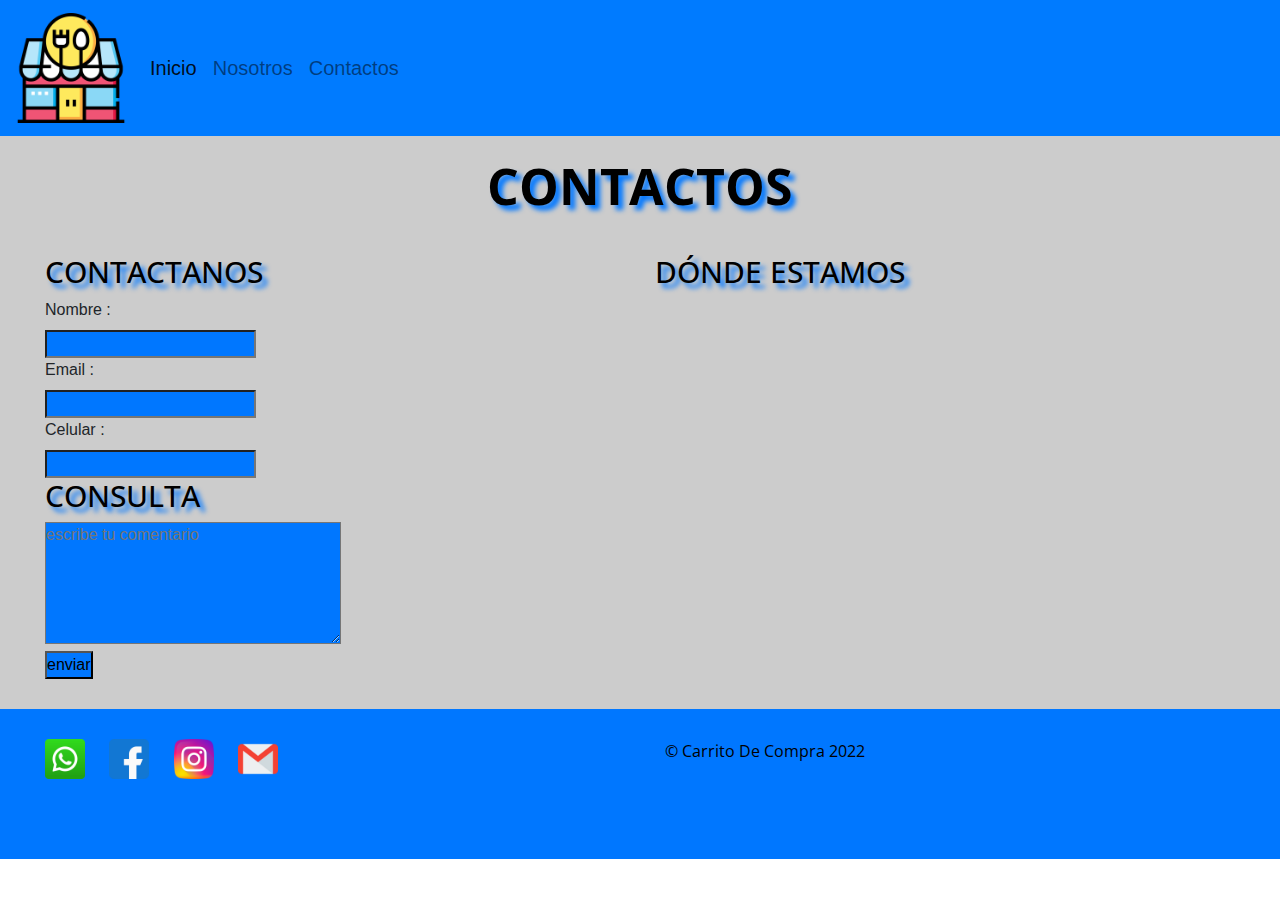
<file: secciones/Contactos.html>
<!DOCTYPE html>
<html lang="es">

<head>
  <meta charset="utf-8">
  <meta name="viewport" content="width=device-width, initial-scale=1">
  <link rel="stylesheet" href="https://cdn.jsdelivr.net/npm/bootstrap@4.6.1/dist/css/bootstrap.min.css">
  <script src="https://cdn.jsdelivr.net/npm/jquery@3.6.0/dist/jquery.slim.min.js"></script>
  <script src="https://cdn.jsdelivr.net/npm/popper.js@1.16.1/dist/umd/popper.min.js"></script>
  <script src="https://cdn.jsdelivr.net/npm/bootstrap@4.6.1/dist/js/bootstrap.bundle.min.js"></script>
  <link rel="stylesheet" href="https://cdn.jsdelivr.net/npm/bootstrap@4.5.3/dist/css/bootstrap.min.css"
    integrity="sha384-TX8t27EcRE3e/ihU7zmQxVncDAy5uIKz4rEkgIXeMed4M0jlfIDPvg6uqKI2xXr2" crossorigin="anonymous" />
  <link href="https://unpkg.com/aos@2.3.1/dist/aos.css" rel="stylesheet">
  <link rel="stylesheet" href="../carrito.css">
  <title>Contacto</title>
</head>

<body>

  <nav class="navbar navbar-expand-lg navbar-light bg-primary">
    <button class="navbar-toggler" type="button" data-toggle="collapse" data-target="#navbarTogglerDemo03"
      aria-controls="navbarTogglerDemo03" aria-expanded="false" aria-label="Toggle navigation">
      <span class="navbar-toggler-icon"></span>
    </button>
    <a class="navbar-brand" href="/index.html"><img src="../imagenes/restaurante.png" alt="logo"></a>

    <div class="collapse navbar-collapse" id="navbarTogglerDemo03">
      <ul class="navbar-nav mr-auto mt-2 mt-lg-0">
        <li class="nav-item active">
          <a class="nav-link" href="/index.html">Inicio <span class="sr-only">(current)</span></a>
        </li>
        <li class="nav-item">
          <a class="nav-link" href="/secciones/Nosotros.html">Nosotros</a>
        </li>
        <li class="nav-item">
          <a class="nav-link" href="/secciones/contactos.html">Contactos</a>
        </li>
      </ul>

    </div>
  </nav>
  <main>

    <h1 class="titulo"> Contactos </h1>
   

    <div class="container-fluid_contacto">
      <div class="contacto-left_formulario col-xs-12 col-md-6">
        <form action="/action_page.php" target="_blank" method="post">
          <h4> CONTACTANOS </h4>
          <label for="fname"> Nombre :</label><br>
          <input type="texjavascript:void(0);t" id="fname" name="fname" required><br>
          <label for="email"> Email :</label><br>
          <input type="email" id="email" name="email" required><br>
          <label for="lname"> Celular :</label><br>
          <input type="cell phone" id="number" name="number" required><br>
          <h4>Consulta</h4>
          <textarea name="areadetexto" id="areadetexto" cols="30" rows="5"
            placeholder="escribe tu comentario"></textarea> <br>
          <input type="submit" value="enviar">
        </form>
      </div>
      <div class="contacto-right_map col-xs-12 col-md-6">
        <h4> DÓNDE ESTAMOS </h4>
        <iframe class="map"
        src="https://www.google.com/maps/embed?pb=!1m14!1m8!1m3!1d13153.749775684784!2d-58.5103086!3d-34.4917927!3m2!1i1024!2i768!4f13.1!3m3!1m2!1s0x0%3A0xc0d37453a358bf4!2sPlaza%20Mart%C3%ADnez!5e0!3m2!1ses!2sar!4v1648596581712!5m2!1ses!2sar" width="400" height="300" style="border:0;" allowfullscreen="" loading="lazy" referrerpolicy="no-referrer-when-downgrade"></iframe>
      </div>
    </div>
    
  </main>
  <footer>

    <div data-aos="fade-down" data-aos-easing="linear" data-aos-duration="3000"
        class="footer-left_btn col-xs-12 col-md-6">
        <a class="btn_contactos" button type="button" href=""><img src="../imagenes/whatsapp.png" alt="Celular"></a>
        <a class="btn_contactos" button type="button" href=""><img src="../imagenes/facebook.png" alt="Facebook"></a>
        <a class="btn_contactos" button type="button" href=""><img src="../imagenes/instagram.png" alt="Instagram"></a>
        <a class="btn_contactos" button type="button" href=""><img src="../imagenes/gmail.png" alt="Gmail"></a>
      </div>
      <div class="footer-right_btn col-xs-12 col-md-6">
        <p class="text-center">© Carrito De Compra 2022</p>
      </div>
      
  </footer>
  <script src="https://cdn.jsdelivr.net/npm/jquery@3.5.1/dist/jquery.slim.min.js"
  integrity="sha384-DfXdz2htPH0lsSSs5nCTpuj/zy4C+OGpamoFVy38MVBnE+IbbVYUew+OrCXaRkfj" crossorigin="anonymous">
</script>
<script src="https://cdn.jsdelivr.net/npm/popper.js@1.16.1/dist/umd/popper.min.js"
  integrity="sha384-9/reFTGAW83EW2RDu2S0VKaIzap3H66lZH81PoYlFhbGU+6BZp6G7niu735Sk7lN" crossorigin="anonymous">
</script>
<script src="https://cdn.jsdelivr.net/npm/bootstrap@4.6.1/dist/js/bootstrap.min.js"
  integrity="sha384-VHvPCCyXqtD5DqJeNxl2dtTyhF78xXNXdkwX1CZeRusQfRKp+tA7hAShOK/B/fQ2" crossorigin="anonymous">
</script>
<script src="https://unpkg.com/aos@2.3.1/dist/aos.js"></script>
<script>
  AOS.init();
</script>
  <script src="../carrito.js"></script>
</body>

</html>
</file>
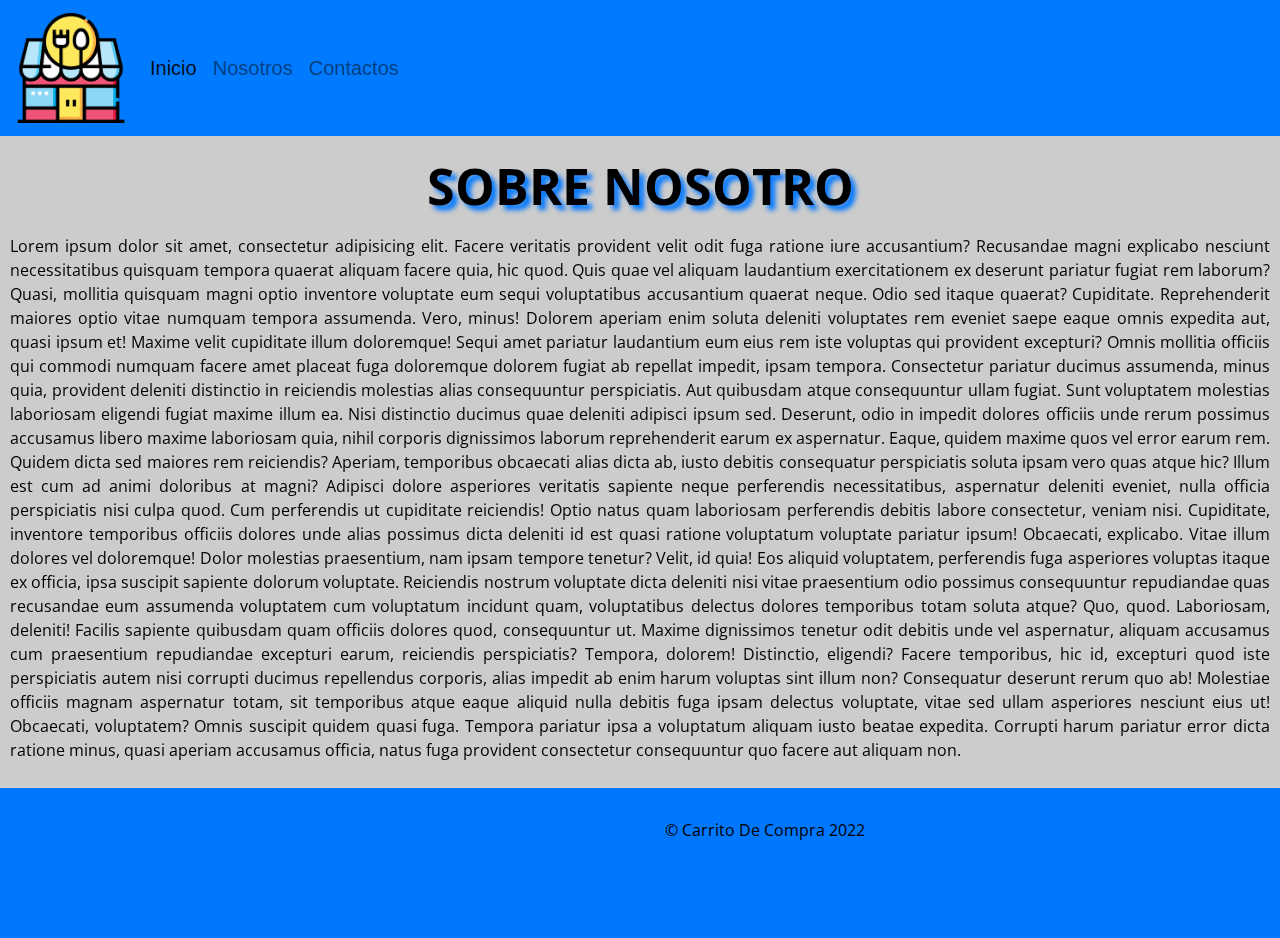
<file: secciones/Nosotros.html>
<!DOCTYPE html>
<html lang="es">

<head>
  <meta charset="utf-8">
  <meta name="viewport" content="width=device-width, initial-scale=1">
  <link rel="stylesheet" href="https://cdn.jsdelivr.net/npm/bootstrap@4.6.1/dist/css/bootstrap.min.css">
  <script src="https://cdn.jsdelivr.net/npm/jquery@3.6.0/dist/jquery.slim.min.js"></script>
  <script src="https://cdn.jsdelivr.net/npm/popper.js@1.16.1/dist/umd/popper.min.js"></script>
  <script src="https://cdn.jsdelivr.net/npm/bootstrap@4.6.1/dist/js/bootstrap.bundle.min.js"></script>
  <link rel="stylesheet" href="https://cdn.jsdelivr.net/npm/bootstrap@4.5.3/dist/css/bootstrap.min.css"
    integrity="sha384-TX8t27EcRE3e/ihU7zmQxVncDAy5uIKz4rEkgIXeMed4M0jlfIDPvg6uqKI2xXr2" crossorigin="anonymous" />
  <link href="https://unpkg.com/aos@2.3.1/dist/aos.css" rel="stylesheet">
  <link rel="stylesheet" href="../carrito.css">
  <title>Nosotros</title>
</head>

<body>
  <nav class="navbar navbar-expand-lg navbar-light bg-primary">
    <button class="navbar-toggler" type="button" data-toggle="collapse" data-target="#navbarTogglerDemo03"
      aria-controls="navbarTogglerDemo03" aria-expanded="false" aria-label="Toggle navigation">
      <span class="navbar-toggler-icon"></span>
    </button>
    <a class="navbar-brand" href="/index.html"><img src="../imagenes/restaurante.png" alt="logo"></a>

    <div class="collapse navbar-collapse" id="navbarTogglerDemo03">
      <ul class="navbar-nav mr-auto mt-2 mt-lg-0">
        <li class="nav-item active">
          <a class="nav-link" href="/index.html">Inicio <span class="sr-only">(current)</span></a>
        </li>
        <li class="nav-item">
          <a class="nav-link" href="/secciones/Nosotros.html">Nosotros</a>
        </li>
        <li class="nav-item">
          <a class="nav-link" href="/secciones/contactos.html">Contactos</a>
        </li>
      </ul>

    </div>
  </nav>
  <main>

    <h1 class="titulo">Sobre Nosotro</h1>
    <p data-aos="zoom-in-up">Lorem ipsum dolor sit amet, consectetur adipisicing elit. Facere veritatis provident velit odit fuga ratione iure accusantium? Recusandae magni explicabo nesciunt necessitatibus quisquam tempora quaerat aliquam facere quia, hic quod.
    Quis quae vel aliquam laudantium exercitationem ex deserunt pariatur fugiat rem laborum? Quasi, mollitia quisquam magni optio inventore voluptate eum sequi voluptatibus accusantium quaerat neque. Odio sed itaque quaerat? Cupiditate.
    Reprehenderit maiores optio vitae numquam tempora assumenda. Vero, minus! Dolorem aperiam enim soluta deleniti voluptates rem eveniet saepe eaque omnis expedita aut, quasi ipsum et! Maxime velit cupiditate illum doloremque!
    Sequi amet pariatur laudantium eum eius rem iste voluptas qui provident excepturi? Omnis mollitia officiis qui commodi numquam facere amet placeat fuga doloremque dolorem fugiat ab repellat impedit, ipsam tempora.
    Consectetur pariatur ducimus assumenda, minus quia, provident deleniti distinctio in reiciendis molestias alias consequuntur perspiciatis. Aut quibusdam atque consequuntur ullam fugiat. Sunt voluptatem molestias laboriosam eligendi fugiat maxime illum ea.
    Nisi distinctio ducimus quae deleniti adipisci ipsum sed. Deserunt, odio in impedit dolores officiis unde rerum possimus accusamus libero maxime laboriosam quia, nihil corporis dignissimos laborum reprehenderit earum ex aspernatur.
    Eaque, quidem maxime quos vel error earum rem. Quidem dicta sed maiores rem reiciendis? Aperiam, temporibus obcaecati alias dicta ab, iusto debitis consequatur perspiciatis soluta ipsam vero quas atque hic?
    Illum est cum ad animi doloribus at magni? Adipisci dolore asperiores veritatis sapiente neque perferendis necessitatibus, aspernatur deleniti eveniet, nulla officia perspiciatis nisi culpa quod. Cum perferendis ut cupiditate reiciendis!
    Optio natus quam laboriosam perferendis debitis labore consectetur, veniam nisi. Cupiditate, inventore temporibus officiis dolores unde alias possimus dicta deleniti id est quasi ratione voluptatum voluptate pariatur ipsum! Obcaecati, explicabo.
    Vitae illum dolores vel doloremque! Dolor molestias praesentium, nam ipsam tempore tenetur? Velit, id quia! Eos aliquid voluptatem, perferendis fuga asperiores voluptas itaque ex officia, ipsa suscipit sapiente dolorum voluptate.
    Reiciendis nostrum voluptate dicta deleniti nisi vitae praesentium odio possimus consequuntur repudiandae quas recusandae eum assumenda voluptatem cum voluptatum incidunt quam, voluptatibus delectus dolores temporibus totam soluta atque? Quo, quod.
    Laboriosam, deleniti! Facilis sapiente quibusdam quam officiis dolores quod, consequuntur ut. Maxime dignissimos tenetur odit debitis unde vel aspernatur, aliquam accusamus cum praesentium repudiandae excepturi earum, reiciendis perspiciatis? Tempora, dolorem!
    Distinctio, eligendi? Facere temporibus, hic id, excepturi quod iste perspiciatis autem nisi corrupti ducimus repellendus corporis, alias impedit ab enim harum voluptas sint illum non? Consequatur deserunt rerum quo ab!
    Molestiae officiis magnam aspernatur totam, sit temporibus atque eaque aliquid nulla debitis fuga ipsam delectus voluptate, vitae sed ullam asperiores nesciunt eius ut! Obcaecati, voluptatem? Omnis suscipit quidem quasi fuga.
    Tempora pariatur ipsa a voluptatum aliquam iusto beatae expedita. Corrupti harum pariatur error dicta ratione minus, quasi aperiam accusamus officia, natus fuga provident consectetur consequuntur quo facere aut aliquam non.
    </p>

  </main>
    <footer>

      <div data-aos="fade-down" data-aos-easing="linear" data-aos-duration="3000"
        class="footer-left_btn col-xs-12 col-md-6">
        <a class="btn_contactos" button type="button" href=""><img src="../imagenes/whatsapp.png" alt="Celular"></a>
        <a class="btn_contactos" button type="button" href=""><img src="../imagenes/facebook.png" alt="Facebook"></a>
        <a class="btn_contactos" button type="button" href=""><img src="../imagenes/instagram.png" alt="Instagram"></a>
        <a class="btn_contactos" button type="button" href=""><img src="../imagenes/gmail.png" alt="Gmail"></a>
      </div>
      <div class="footer-right_btn col-xs-12 col-md-6">
        <p class="text-center">© Carrito De Compra 2022</p>
      </div>
        
    </footer>
    <script src="https://cdn.jsdelivr.net/npm/jquery@3.5.1/dist/jquery.slim.min.js"
    integrity="sha384-DfXdz2htPH0lsSSs5nCTpuj/zy4C+OGpamoFVy38MVBnE+IbbVYUew+OrCXaRkfj" crossorigin="anonymous">
  </script>
  <script src="https://cdn.jsdelivr.net/npm/popper.js@1.16.1/dist/umd/popper.min.js"
    integrity="sha384-9/reFTGAW83EW2RDu2S0VKaIzap3H66lZH81PoYlFhbGU+6BZp6G7niu735Sk7lN" crossorigin="anonymous">
  </script>
  <script src="https://cdn.jsdelivr.net/npm/bootstrap@4.6.1/dist/js/bootstrap.min.js"
    integrity="sha384-VHvPCCyXqtD5DqJeNxl2dtTyhF78xXNXdkwX1CZeRusQfRKp+tA7hAShOK/B/fQ2" crossorigin="anonymous">
  </script>
  <script src="https://unpkg.com/aos@2.3.1/dist/aos.js"></script>
  <script>
    AOS.init();
  </script>
  <script src="../carrito.js"></script>
</body>

</html>
</file>
<file: carrito.css>
@charset "UTF-8";
@import url("https://fonts.googleapis.com/css2?family=Bakbak+One&family=Comforter+Brush&family=Open+Sans&display=swap");

* {
  margin: 0;
  padding: 0;
  box-sizing: border-box;
}

html {
  scroll-behavior: smooth;
}

header {
  width: 100%;
  height: auto;
  display: flex;
  align-items: center;
  flex-direction: row;
  background-color: #004d03;
}

h1 {
  padding: 10px;
  text-align: center;
  background-position: center;
  text-transform: uppercase;
  font-weight: bold;
  color: #000000;
  text-shadow: 5px 5px 5px #0077ff;
  font-family: "Open Sans", sans-serif;
}

h2 {
  padding: 10px;
  text-align: center;
  background-position: center;
  text-transform: uppercase;
  font-weight: bold;
  color: #000000;
  text-shadow: 5px 5px 5px #0077ff;
  font-family: "Open Sans", sans-serif;
}

p {
  text-align: center;
  background-position: center;
  text-align: justify;
  color: #000000;
  font-family: "Open Sans", sans-serif;
}

*::selection {
  color: #fff;
  background-color: #0077ff;
}

.titulo {
  text-align: center;
  font-size: 50px;
  display: flex;
  flex-direction: column;
  text-transform: uppercase;
  color: #000000;
  text-shadow: 5px 5px 5px #0077ff;
  font-family: "Open Sans", sans-serif;
}

.titulo:hover {
  transform: scale(1.05);
  transition: all 0.9s;
}

/* seccion nav - Inicio */

nav {
  width: 100%;
  height: auto;
  padding: 200px;
}

.navbar-nav a {

  color: #004d03;
  font-size: 20px;
}

.navbar-nav li a:hover {
  font-size: 20px;
  color: #fff;
  background-color: #ffffff7e;
  border-radius: 5px 5px 5px 5px;
}

.navbar-brand img {
  height: 110px;
}

/* seccion nav - Fin */

/* seccion main - Inicio */
main {
  width: auto;
  padding: 10px;
  background-color: rgb(204, 204, 204);
}

.card {
  width: 350px;
  height: 400px;
  color: #000000;
  background-color: #0077ff;
  border: 3px solid #000000;
}


.card p {
  color: #000000;
  font-weight: bold;
  font-family: "Open Sans", sans-serif;
}

/* seccion main - Fin */

/* seccion Contacto  -  Inicio */

.container-fluid_contacto {
  min-height: 200px;
  width: 100%;
  padding: 20px;
  display: flex;
  flex-wrap: wrap;
}

.contacto-left_formulario h4 {
  font-size: 30px;
  display: flex;
  flex-direction: row;
  text-transform: uppercase;
  color: #000000;
  align-items: center;
  text-shadow: 5px 5px 5px #0077ff;
  font-family: "Open Sans", sans-serif;
}

.contacto-left_formulario h4:hover {
  transform: scale(1.05);
  transition: all 0.9s;
}

.contacto-right_map h4 {
  font-size: 30px;
  display: flex;
  flex-direction: row;
  text-transform: uppercase;
  color: #000000;
  align-items: center;
  text-shadow: 5px 5px 5px #0077ff;
  font-family: "Open Sans", sans-serif;
}

.contacto-right_map h4:hover {
  transform: scale(1.05);
  transition: all 0.9s;
}

.btn__redes img {
  width: 60px;
  display: flex;
  flex-wrap: wrap;
}

/* seccion Contacto  -  Fin */


/* seccion Footer  -  Inicio */

footer {
  background-color: #0077ff;
  min-height: 150px;
  width: 100%;
  padding: 20px;
  display: flex;
  flex-wrap: wrap;
}

.footer-left_btn img {
  width: 100%;
  padding: 10px;
  height: 60px;
  display: flex;
  flex-wrap: wrap;
}

.footer-right_btn p {
  width: 100%;
  padding: 10px;
  height: 60px;
  display: flex;
  flex-wrap: wrap;
}

#areadetexto {
  color: #000000;
  background-color: #0077ff;
  transition: all 2s;
  align-items: flex-end;
}

#areadetexto:focus {
  font-size: 18px;
  background-color: #0077ff;
  border: 5px dotted #ffffff7e;
  border-radius: 5px 5px 0 0;
}

input {
  background-color: #0077ff;
  transition: all 2s;
  align-items: flex-end;
}

input:focus {
  font-size: 18px;
  background-color: #0077ff;
  border: 5px dotted #ffffff7e;
  border-radius: 5px 5px 0 0;
  color: #000;
}

input::placeholder {
  background-color: #0077ff;
  color: #000;
  font-size: 100px;
}

/* seccion Footer  -  Fin */
</file>
